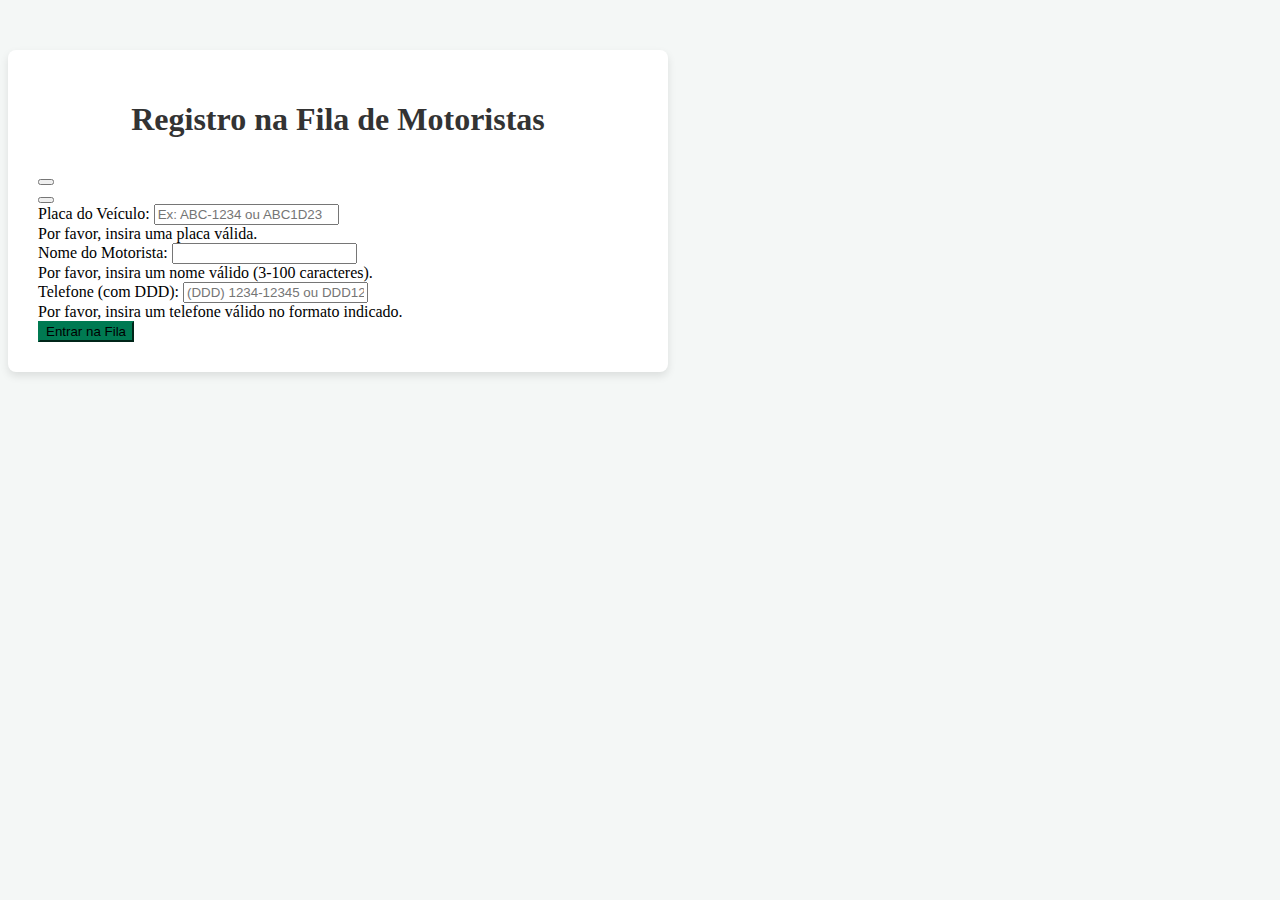
<file: src/main/resources/templates/index.html>
<!DOCTYPE html>
<html lang="pt-BR" xmlns:th="http://www.thymeleaf.org">
<head>
    <meta charset="UTF-8">
    <meta name="viewport" content="width=device-width, initial-scale=1.0">
    <title>Entrada de Motorista - Sistema de Fila</title>

    <!-- Bootstrap CSS via CDN -->
    <link href="https://cdn.jsdelivr.net/npm/bootstrap@5.3.0-alpha1/dist/css/bootstrap.min.css" rel="stylesheet"
          integrity="sha384-GLhlTQ8iRABdZLl6O3oVMWSktQOp6b7In1Zl3/Jr59b6EGGoI1aFkw7cmDA6j6gD" crossorigin="anonymous">

    <!-- Seu CSS customizado (SE VOCÊ TIVER UM ARQUIVO style.css, mantenha esta linha, senão remova) -->
    <link rel="stylesheet" type="text/css" th:href="@{/css/style.css}">

    <style>
        /* Estilos customizados - Mantenha apenas o que for específico e não coberto pelo Bootstrap */
        body {
            background-color: #f4f7f6; /* Um cinza claro de fundo */
            /* Considere adicionar uma fonte inspirada na Fertipar aqui ou no seu style.css */
            /* Ex: font-family: 'Open Sans', sans-serif; (e importe-a no <head> se não for padrão) */
        }
        .container-custom {
            max-width: 600px; /* Aumentei um pouco para melhor espaçamento */
            margin-top: 50px;
            margin-bottom: 50px;
            background-color: #fff;
            padding: 30px;
            border-radius: 8px;
            box-shadow: 0 4px 8px rgba(0,0,0,0.1); /* Sombra mais suave */
        }
        .custom-title {
            color: #333; /* Cor escura para o título */
            text-align: center;
            margin-bottom: 30px;
            font-weight: bold;
        }
        /* Ajuste a cor do botão primário para algo da paleta Fertipar, se desejar */
        .btn-primary {
             background-color: #007A52; /* Exemplo: Verde Fertipar */
             border-color: #007A52;
        }
        .btn-primary:hover {
             background-color: #00533B; /* Tom mais escuro no hover */
             border-color: #00533B;
        }
        /* Estilo para os links de rodapé se necessário */
        .footer-links {
            text-align: center;
            margin-top: 30px;
        }
    </style>
</head>
<body>
<div class="container container-custom">
    <div class="row justify-content-center">
        <div class="col-md-10 col-lg-8"> <!-- Ajustado para ocupar um pouco mais da largura do container-custom -->
            <h1 class="custom-title">Registro na Fila de Motoristas</h1>

            <!-- Mensagens de Feedback do Spring (RedirectAttributes) -->
            <div th:if="${successMessage}" class="alert alert-success alert-dismissible fade show" role="alert">
                <span th:text="${successMessage}"></span>
                <button type="button" class="btn-close" data-bs-dismiss="alert" aria-label="Close"></button>
            </div>
            <div th:if="${errorMessage}" class="alert alert-danger alert-dismissible fade show" role="alert">
                <span th:text="${errorMessage}"></span>
                <button type="button" class="btn-close" data-bs-dismiss="alert" aria-label="Close"></button>
            </div>

            <!-- Formulário para adicionar motorista -->
            <!-- th:object liga o formulário ao DTO passado pelo controller -->
            <!-- needs-validation habilita estilos de validação Bootstrap -->
            <form th:action="@{/drivers/add}" method="post" th:object="${driverInputDto}" class="needs-validation" novalidate>
                <div class="mb-3"> <!-- Margem inferior -->
                    <label for="plate" class="form-label">Placa do Veículo:</label>
                    <!-- th:field conecta o input ao campo 'plate' do driverInputDto -->
                    <input type="text" id="plate" th:field="*{plate}" class="form-control" required
                           placeholder="Ex: ABC-1234 ou ABC1D23"
                           pattern="^[A-Z]{3}-?\d[A-Za-z0-9]\d{2}$"
                           title="Formato: AAA-1234 ou ABC1D23">
                    <!-- Exibe erros de validação para o campo 'plate' -->
                    <div class="invalid-feedback" th:if="${#fields.hasErrors('plate')}" th:errors="*{plate}">
                        <!-- Mensagem padrão se o th:errors não tiver conteúdo -->
                        Por favor, insira uma placa válida.
                    </div>
                </div>

                <div class="mb-3">
                    <label for="name" class="form-label">Nome do Motorista:</label>
                    <input type="text" id="name" th:field="*{name}" class="form-control" required minlength="3" maxlength="100">
                    <div class="invalid-feedback" th:if="${#fields.hasErrors('name')}" th:errors="*{name}">
                        Por favor, insira um nome válido (3-100 caracteres).
                    </div>
                </div>

                <div class="mb-3">
                    <label for="phoneNumber" class="form-label">Telefone (com DDD):</label>
                    <input type="tel" id="phoneNumber" th:field="*{phoneNumber}" class="form-control" required
                           placeholder="(DDD) 1234-12345 ou DDD123456789"
                           pattern="^(\([0-9]{2}\)\s?)?[0-9]{4,5}-?[0-9]{4}$|^[0-9]{10,11}$"
                           aria-describedby="phoneHelpBlock"> <!-- Adiciona aria-describedby -->


                    <div class="invalid-feedback" th:if="${#fields.hasErrors('phoneNumber')}" th:errors="*{phoneNumber}">
                        Por favor, insira um telefone válido no formato indicado.
                    </div>
                </div>

                <div class="d-grid gap-2"> <!-- Para o botão ocupar largura total e dar um espaçamento -->
                    <button type="submit" class="btn btn-primary btn-lg">Entrar na Fila</button>
                </div>
            </form>

            <!-- Link para admin removido, pois o acesso agora é protegido -->
            <!--
            <p class="admin-link">
                <a th:href="@{/admin}">Ver Fila (Administrador)</a>
            </p>
            -->
        </div>
    </div>
</div>

<!-- Bootstrap JS Bundle (colocado no final para melhor performance de carregamento) -->
<script src="https://cdn.jsdelivr.net/npm/bootstrap@5.3.0-alpha1/dist/js/bootstrap.bundle.min.js"
        integrity="sha384-w76AqPfDkMBDXo30jS1Sgez6pr3x5MlQ1ZAGC+nuZB+EYdgRZgiwxhTBTkF7CXvN"
        crossorigin="anonymous"></script>

<!-- Script para habilitar os estilos de validação do Bootstrap -->
<script>
    // IIFE para evitar poluir o escopo global
    (function () {
      'use strict'
      // Busca todos os formulários que queremos aplicar estilos de validação customizados do Bootstrap
      var forms = document.querySelectorAll('.needs-validation')
      // Loop sobre eles e previne submissão se inválido
      Array.prototype.slice.call(forms)
        .forEach(function (form) {
          form.addEventListener('submit', function (event) {
            if (!form.checkValidity()) { // checkValidity() é do HTML5
              event.preventDefault()
              event.stopPropagation()
            }
            form.classList.add('was-validated') // Adiciona classe para mostrar estilos de validação
          }, false)
        })
    })()
</script>

<!-- Script para esconder alertas de redirect (SEU SCRIPT EXISTENTE, mantenha-o) -->
<script>
    const hideElement = (selector, timeout) => {
        const element = document.getElementById(selector);
        if (element) {
            setTimeout(() => {
                // Bootstrap 5 usa 'show' para exibir, então para esconder, removemos 'show'
                // e talvez adicionemos 'hide' se o CSS do Bootstrap usar isso, ou apenas display:none.
                // Para alerts com data-bs-dismiss, o clique no botão já esconde.
                // Esta função pode ser mais útil para banners que não têm botão de fechar.
                // Se os alertas já somem com o btn-close, este script pode ser simplificado ou removido.
                const alertInstance = bootstrap.Alert.getInstance(element);
                if (alertInstance) {
                    alertInstance.close();
                } else {
                     // Fallback se a instância não for encontrada (ex: se não for um alerta Bootstrap)
                     element.style.display = 'none';
                }
            }, timeout);
        }
    };
    hideElement('success-alert', 5000); // Esconde sucesso após 5s
    hideElement('error-alert', 8000);  // Esconde erro após 8s
</script>
</body>
</html>
</file>
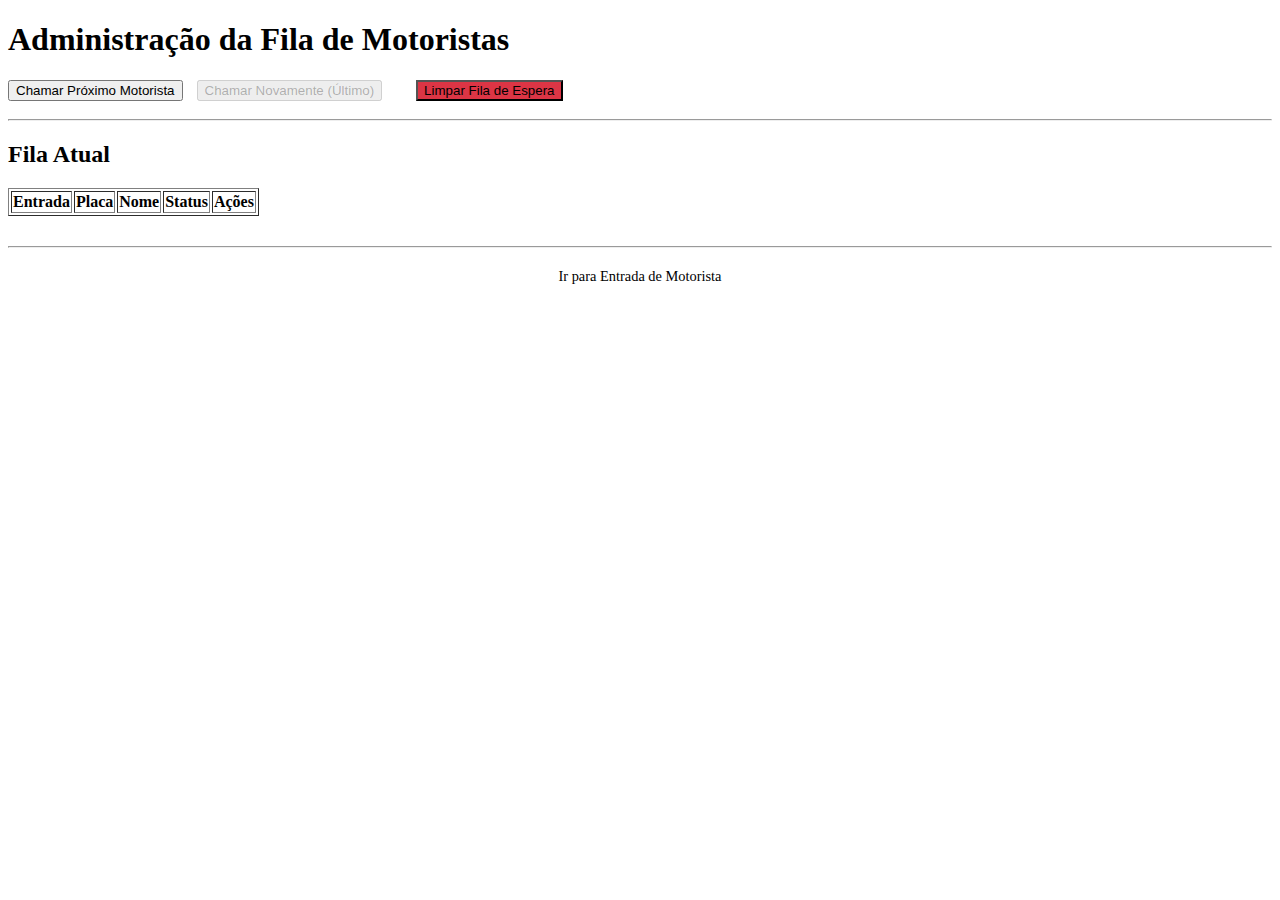
<file: src/main/resources/templates/admin-view.html>
<!DOCTYPE html>
<html xmlns:th="http://www.thymeleaf.org">
<head>
  <title>Admin - Fila de Motoristas</title> <!-- Título ajustado -->
  <meta charset="UTF-8">
  <meta name="viewport" content="width=device-width, initial-scale=1.0">
  <link rel="stylesheet" th:href="@{/css/style.css}">
  <style>
    /* Adicionar estilo para destacar linhas chamadas */
    .status-waiting { } /* Sem estilo extra por padrão */
    .status-called { background-color: #e2f0ff; font-style: italic; color: #555; }
    .status-cleared { background-color: #f1f1f1; color: #999; text-decoration: line-through; }
    #admin-messages { margin-bottom: 15px; } /* Espaço para mensagens de admin */
    #admin-controls button { margin-right: 10px; margin-bottom: 10px;} /* Ajuste de margem */

    /* Estilo básico para o loading */
    #loading-indicator {
        padding: 10px;
        background-color: #f0f0f0;
        border: 1px dashed #ccc;
        text-align: center;
        margin-bottom: 10px;
        font-style: italic;
    }

    /* Botão de limpar com cor de aviso */
    #clear-list-button {
         background-color: #dc3545; /* Vermelho perigo */
    }
     #clear-list-button:hover {
        background-color: #c82333;
    }
  </style>
</head>
<body>
<h1>Administração da Fila de Motoristas</h1> <!-- Título ajustado -->

<!-- Mensagens de feedback para Admin -->
<div id="admin-messages">
  <div th:if="${adminSuccessMessage}" class="message success" th:text="${adminSuccessMessage}"></div>
  <div th:if="${adminErrorMessage}" class="message error" th:text="${adminErrorMessage}"></div>
  <!-- Mensagem de feedback do JS (será preenchida via JS) -->
  <div id="admin-feedback-js" class="message" style="display: none;"></div>
</div>

<!-- Controles Principais do Admin -->
<div id="admin-controls">
  <!-- Estes botões precisam ter lógica no admin.js -->
  <button id="call-next-button" type="button">Chamar Próximo Motorista</button>
  <button id="recall-button" type="button" disabled>Chamar Novamente (Último)</button>

  <!-- Botão Limpar Fila CORRIGIDO - Não está mais dentro de um form -->
  <button type="button" id="clear-list-button" class="clear-list-button" style="margin-left: 20px;">Limpar Fila de Espera</button>
  <!-- A confirmação (onclick) foi removida daqui e deve ser feita no admin.js -->

</div>

<hr>

<!-- Tabela da Fila -->
<div id="driver-list">
  <h2>Fila Atual</h2>
  <!-- Indicador de carregamento, será mostrado/escondido pelo JS -->
  <div id="loading-indicator" style="display: none;">Carregando dados da fila...</div>
  <table border="1" id="drivers-table"> <!-- Adicionado ID à tabela para facilitar seleção -->
    <thead>
    <tr>
      <!-- Ajustando colunas conforme necessidade (Ex: sem telefone, com ações) -->
      <th>Entrada</th>
      <th>Placa</th>
      <th>Nome</th> <!-- Assumindo que temos nome do motorista -->
      <th>Status</th>
      <th>Ações</th> <!-- Coluna para o botão Chamar individual -->
      <!-- <th>Chamada</th> Pode ser adicionado depois -->
    </tr>
    </thead>
    <tbody>
    <!-- Linhas preenchidas pelo JavaScript -->
    <tr id="no-drivers-row" style="display: none;">
      <td colspan="5" style="text-align: center; font-style: italic;">Fila vazia.</td> <!-- Ajustado colspan -->
    </tr>
    <tr id="error-loading-row" style="display: none;">
      <td colspan="5" style="text-align: center; color: red;">Erro ao carregar a fila. Verifique o console (F12).</td> <!-- Ajustado colspan -->
    </tr>
    </tbody>
  </table>
</div>

<hr style="margin-top: 30px; margin-bottom: 20px;">
<p style="text-align: center; font-size: 0.9em;">
  <a th:href="@{/}">Ir para Entrada de Motorista</a>
</p>

<!-- Script Admin -->
<script th:src="@{/js/admin.js}"></script>
</body>
</html>
</file>
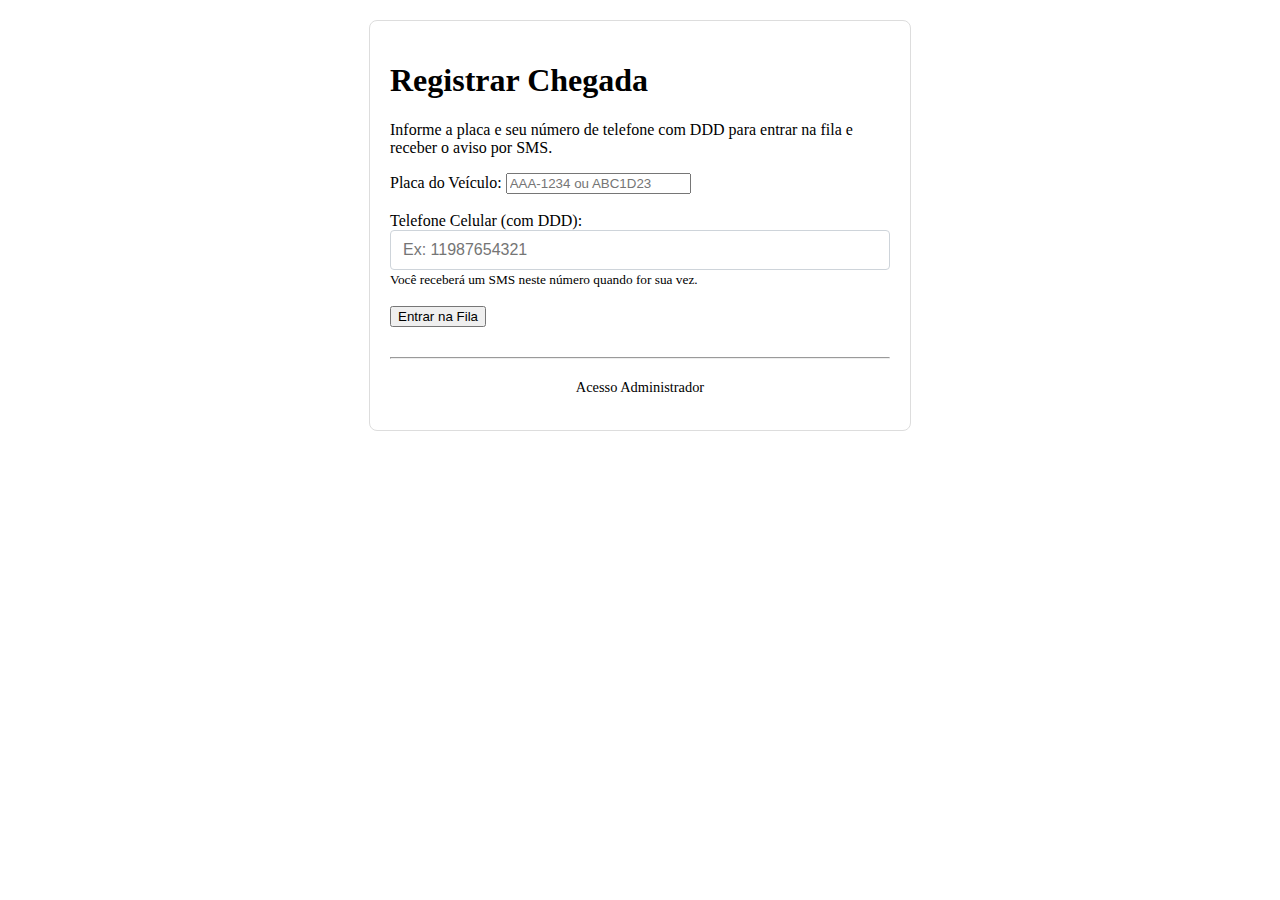
<file: src/main/resources/templates/driver-entry.html>
<!DOCTYPE html>
<html xmlns:th="http://www.thymeleaf.org">
<head>
    <title>Entrada de Motorista</title>
    <meta charset="UTF-8">
    <meta name="viewport" content="width=device-width, initial-scale=1.0">
    <link rel="stylesheet" th:href="@{/css/style.css}">
    <style>
        body { max-width: 500px; margin: 20px auto; padding: 20px; border: 1px solid #ddd; border-radius: 8px; background-color: #fff; }
        form div { margin-bottom: 18px; }
         /* Adicionar estilo para input de telefone */
        input[type=tel] { width: 100%; padding: 10px 12px; border: 1px solid #ced4da; border-radius: 4px; box-sizing: border-box; font-size: 1em; }
        input[type=tel]:focus { border-color: #80bdff; outline: 0; box-shadow: 0 0 0 0.2rem rgba(0, 123, 255, 0.25); }
    </style>
</head>
<body>
<h1>Registrar Chegada</h1>
<p>Informe a placa e seu número de telefone com DDD para entrar na fila e receber o aviso por SMS.</p>

<!-- Mensagens de feedback -->
<div th:if="${successMessage}" class="message success" th:text="${successMessage}"></div>
<div th:if="${errorMessage}" class="message error" th:text="${errorMessage}"></div>

<!-- Formulário -->
<form th:action="@{/drivers/add}" th:object="${driver}" method="post" id="driver-form">
    <div>
        <label for="licensePlate">Placa do Veículo:</label>
        <input type="text" id="licensePlate" th:field="*{licensePlate}" placeholder="AAA-1234 ou ABC1D23" required pattern="[A-Za-z]{3}-?[A-Za-z0-9]{4}" title="Formato: AAA-1234 ou ABC1D23" maxlength="8" />
    </div>
    <div>
        <label for="phoneNumber">Telefone Celular (com DDD):</label>
        <!-- Usar type="tel" para semântica e possível teclado numérico mobile -->
        <input type="tel" id="phoneNumber" th:field="*{phoneNumber}" placeholder="Ex: 11987654321" required pattern="\+?[0-9]{10,15}" title="Somente números, opcionalmente com + no início (10-15 dígitos)" />
        <small>Você receberá um SMS neste número quando for sua vez.</small>
    </div>
    <div>
        <button type="submit">Entrar na Fila</button>
    </div>
</form>

<hr style="margin-top: 30px; margin-bottom: 20px;">
<p style="text-align: center; font-size: 0.9em;">
    <a th:href="@{/admin}">Acesso Administrador</a>
</p>

</body>
</html>
</file>
